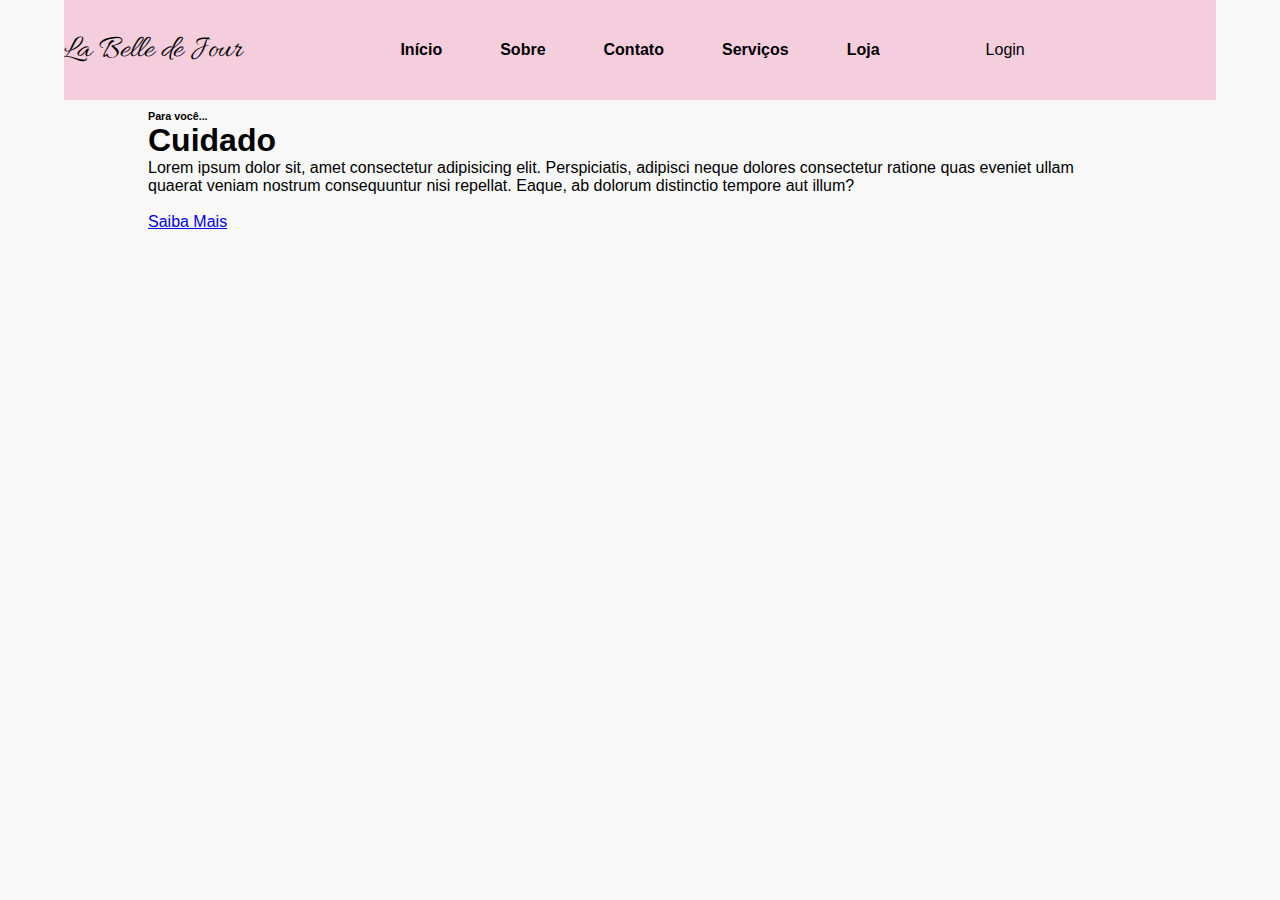
<file: index.html>
<!DOCTYPE html>
<html lang="pt-br">
<head>
    <meta charset="UTF-8">
    <meta http-equiv="X-UA-Compatible" content="IE=edge">
    <meta name="viewport" content="width=device-width, initial-scale=1.0">
    <link rel="stylesheet" href="index.css">
    <title>La Belle de Jour</title>
</head>
<body>
    <header class="header">
        <div class="menu">
            <div class="logo">
                <h1>La Belle de Jour</h2>
            </div>

            <nav>
                <ul>
                    <li><a href="#">Início</a></li>
                    <li><a href="#">Sobre</a></li>
                    <li><a href="#">Contato</a></li>
                    <li><a href="#">Serviços</a></li>
                    <li><a href="#">Loja</a></li>
                </ul>
            </nav>
            <div class="login">Login</div>
        </div>
    </header>

    <main>

        <section class="highlights">

            <div class="fundo">

                <div class="highlights_text">
                    <h6>Para você...</h6>
                    <h1>Cuidado</h1>
                    <p>Lorem ipsum dolor sit, amet consectetur adipisicing elit. 
                    Perspiciatis, 
                    adipisci neque dolores consectetur ratione quas eveniet ullam quaerat veniam nostrum consequuntur nisi repellat.
                    Eaque, ab dolorum distinctio tempore aut illum?</p>

                    <br>

                    <a href="#">Saiba Mais</a>
                </div>
            </div>
        </section>

    </main>


    
</body>
</html>
</file>
<file: index.css>
@import url('https://fonts.googleapis.com/css2?family=Nunito:wght@300;400;600;700&display=swap');
@import url('https://fonts.googleapis.com/css2?family=Allura&display=swap');



*{
    padding: 0;
    margin: 0;
}


div{
    --roxopadrao: #704DB1;
    --rosa: #F4CEDD;
  }


body{
    background-color: #F8F8F8;
    font-family: 'Nunito Sans', sans-serif;
    font-weight: 500;
    

}

main{
    width: 80%;
    margin: 0 auto;
}
header, .menu, .menu nav{
    display: flex;
    align-items: center;
    justify-content: center;
}
header{
    width: 100%;
    height: 100px;
    top: 50px;
}

.menu{
    width: 90%;
    margin: 0 auto;
    background-color: var(--rosa) ;
    height: 100%;

}
.logo, .login{
    width: 20%;
}

.menu nav{
    width: 60%;

}

.logo h1{
    font-family: 'Allura', cursive;
    font-weight: 500;
}

nav{
    width: 80%;
    display: flex;
    justify-content: flex-start;
}

nav ul{
    list-style-type: none;
    display: flex;
}

nav li a{
    text-decoration: none;
    padding: 29px;
    color: black;
    font-weight: 600;
}

nav li a:hover{
    color: #704DB1;

}

.highlights{
    margin: 10px 20px;
}
</file>
